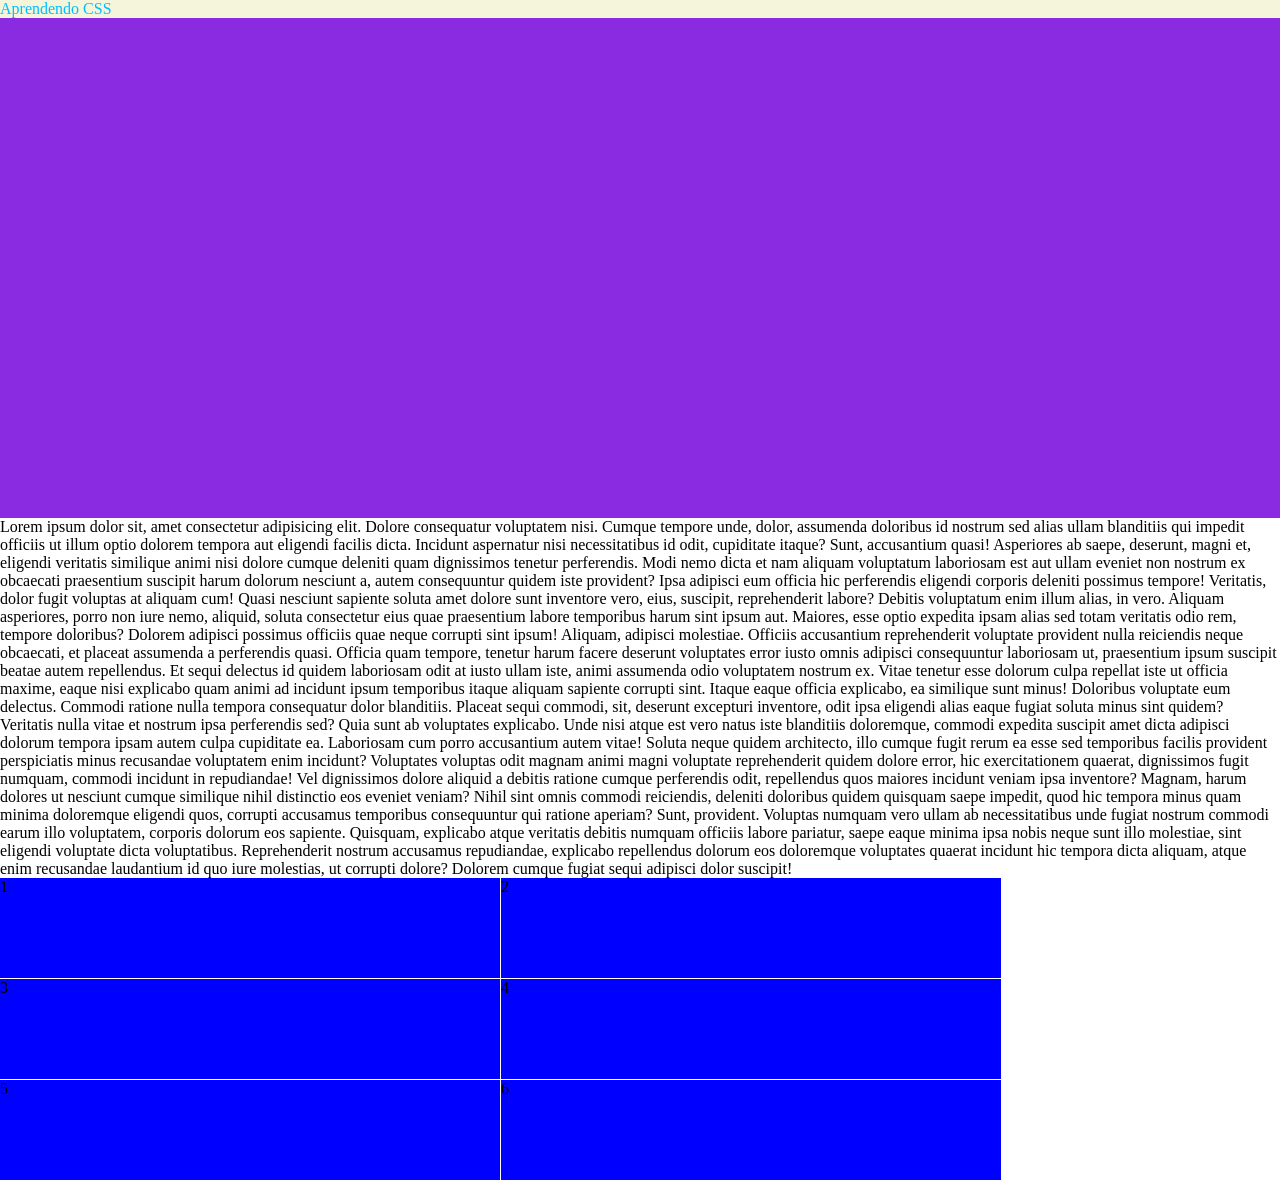
<file: CSS/ex1/index.html>
<!DOCTYPE html>
<html lang="pt-br">
  <head>
    <meta charset="UTF-8" />
    <meta http-equiv="X-UA-Compatible" content="IE=edge" />
    <meta name="viewport" content="width=device-width, initial-scale=1.0" />
    <title>Praticando CSS</title>
    <link rel="stylesheet" href="style.css" />
  </head>
  <body>
    <h1>Aprendendo CSS</h1>
    <div class="bg"></div>
    <p>
      Lorem ipsum dolor sit, amet consectetur adipisicing elit. Dolore
      consequatur voluptatem nisi. Cumque tempore unde, dolor, assumenda
      doloribus id nostrum sed alias ullam blanditiis qui impedit officiis ut
      illum optio dolorem tempora aut eligendi facilis dicta. Incidunt
      aspernatur nisi necessitatibus id odit, cupiditate itaque? Sunt,
      accusantium quasi! Asperiores ab saepe, deserunt, magni et, eligendi
      veritatis similique animi nisi dolore cumque deleniti quam dignissimos
      tenetur perferendis. Modi nemo dicta et nam aliquam voluptatum laboriosam
      est aut ullam eveniet non nostrum ex obcaecati praesentium suscipit harum
      dolorum nesciunt a, autem consequuntur quidem iste provident? Ipsa
      adipisci eum officia hic perferendis eligendi corporis deleniti possimus
      tempore! Veritatis, dolor fugit voluptas at aliquam cum! Quasi nesciunt
      sapiente soluta amet dolore sunt inventore vero, eius, suscipit,
      reprehenderit labore? Debitis voluptatum enim illum alias, in vero.
      Aliquam asperiores, porro non iure nemo, aliquid, soluta consectetur eius
      quae praesentium labore temporibus harum sint ipsum aut. Maiores, esse
      optio expedita ipsam alias sed totam veritatis odio rem, tempore
      doloribus? Dolorem adipisci possimus officiis quae neque corrupti sint
      ipsum! Aliquam, adipisci molestiae. Officiis accusantium reprehenderit
      voluptate provident nulla reiciendis neque obcaecati, et placeat assumenda
      a perferendis quasi. Officia quam tempore, tenetur harum facere deserunt
      voluptates error iusto omnis adipisci consequuntur laboriosam ut,
      praesentium ipsum suscipit beatae autem repellendus. Et sequi delectus id
      quidem laboriosam odit at iusto ullam iste, animi assumenda odio
      voluptatem nostrum ex. Vitae tenetur esse dolorum culpa repellat iste ut
      officia maxime, eaque nisi explicabo quam animi ad incidunt ipsum
      temporibus itaque aliquam sapiente corrupti sint. Itaque eaque officia
      explicabo, ea similique sunt minus! Doloribus voluptate eum delectus.
      Commodi ratione nulla tempora consequatur dolor blanditiis. Placeat sequi
      commodi, sit, deserunt excepturi inventore, odit ipsa eligendi alias eaque
      fugiat soluta minus sint quidem? Veritatis nulla vitae et nostrum ipsa
      perferendis sed? Quia sunt ab voluptates explicabo. Unde nisi atque est
      vero natus iste blanditiis doloremque, commodi expedita suscipit amet
      dicta adipisci dolorum tempora ipsam autem culpa cupiditate ea. Laboriosam
      cum porro accusantium autem vitae! Soluta neque quidem architecto, illo
      cumque fugit rerum ea esse sed temporibus facilis provident perspiciatis
      minus recusandae voluptatem enim incidunt? Voluptates voluptas odit magnam
      animi magni voluptate reprehenderit quidem dolore error, hic
      exercitationem quaerat, dignissimos fugit numquam, commodi incidunt in
      repudiandae! Vel dignissimos dolore aliquid a debitis ratione cumque
      perferendis odit, repellendus quos maiores incidunt veniam ipsa inventore?
      Magnam, harum dolores ut nesciunt cumque similique nihil distinctio eos
      eveniet veniam? Nihil sint omnis commodi reiciendis, deleniti doloribus
      quidem quisquam saepe impedit, quod hic tempora minus quam minima
      doloremque eligendi quos, corrupti accusamus temporibus consequuntur qui
      ratione aperiam? Sunt, provident. Voluptas numquam vero ullam ab
      necessitatibus unde fugiat nostrum commodi earum illo voluptatem, corporis
      dolorum eos sapiente. Quisquam, explicabo atque veritatis debitis numquam
      officiis labore pariatur, saepe eaque minima ipsa nobis neque sunt illo
      molestiae, sint eligendi voluptate dicta voluptatibus. Reprehenderit
      nostrum accusamus repudiandae, explicabo repellendus dolorum eos
      doloremque voluptates quaerat incidunt hic tempora dicta aliquam, atque
      enim recusandae laudantium id quo iure molestias, ut corrupti dolore?
      Dolorem cumque fugiat sequi adipisci dolor suscipit!
    </p>
    <div class="boxes">
        <div id="box1" class="quadrado">1</div>
        <div id="box2" class="quadrado">2</div>
        <div id="box3" class="quadrado">3</div>
        <div id="box4" class="quadrado">4</div>
        <div id="box5" class="quadrado">5</div>
        <div id="box6" class="quadrado">6</div>
   
  </body>
</html>
</file>
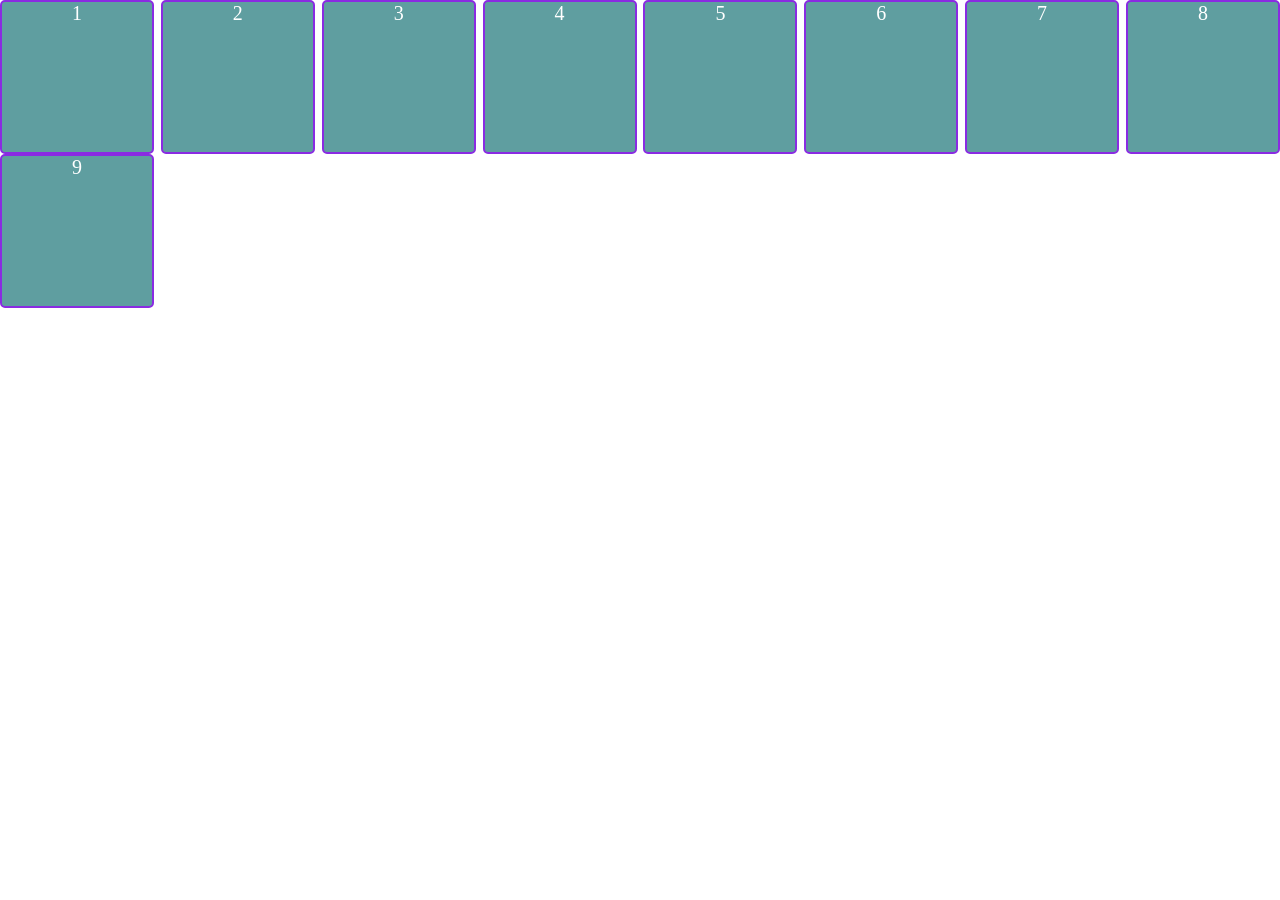
<file: CSS/ex2/index.html>
<!DOCTYPE html>
<html lang="pt-br">
<head>
    <meta charset="UTF-8">
    <meta http-equiv="X-UA-Compatible" content="IE=edge">
    <meta name="viewport" content="width=device-width, initial-scale=1.0">
    <title>FlexBox</title>
    <link rel="stylesheet" href="style.css">
</head>
<body>
    <div class="boxes">
        <div class="box">1</div>
        <div class="box">2</div>
        <div class="box">3</div>
        <div class="box">4</div>
        <div class="box">5</div>
        <div class="box">6</div>
        <div class="box">7</div>
        <div class="box">8</div>
        <div class="box">9</div>
    </div>
</body>
</html>
</file>
<file: CSS/ex1/style.css>
*{ 
    margin: 0;
    padding: 0;

}

h1{ 
    color: deepskyblue;
    font-size: 1em;
    background-color: beige;
    font-weight: 400;
}

.bg{
    height: 500px;
    width: 100%;
    background-color: blueviolet;
    background-image: url(https://img.freepik.com/fotos-gratis/respingo-colorido-abstrato-3d-background-generativo-ai-background_60438-2509.jpg);
    background-size: cover;
    background-repeat: no-repeat;
    background-position: center;
    background-attachment: fixed;
}


.boxes{ 

    display: flex;
    align-items: flex-start;
    gap: 1px;
    flex-wrap: wrap;
}

.quadrado{
    background-color: blue;

    width: 500px;
    height: 100px;
}
</file>
<file: CSS/ex2/style.css>
*{
    margin: 0;
    padding: 0;
}

.boxes{

    display: flex;
    flex-flow: row wrap;
    justify-content: space-between; 
    align-items: center;
}

.box{
    background-color: cadetblue;
    width: 150px;
    height: 150px;
    text-align: center;
    border-radius: 5px;
    border: solid 2px blueviolet;
    font-size: 20px;
    color: white;
}
</file>
